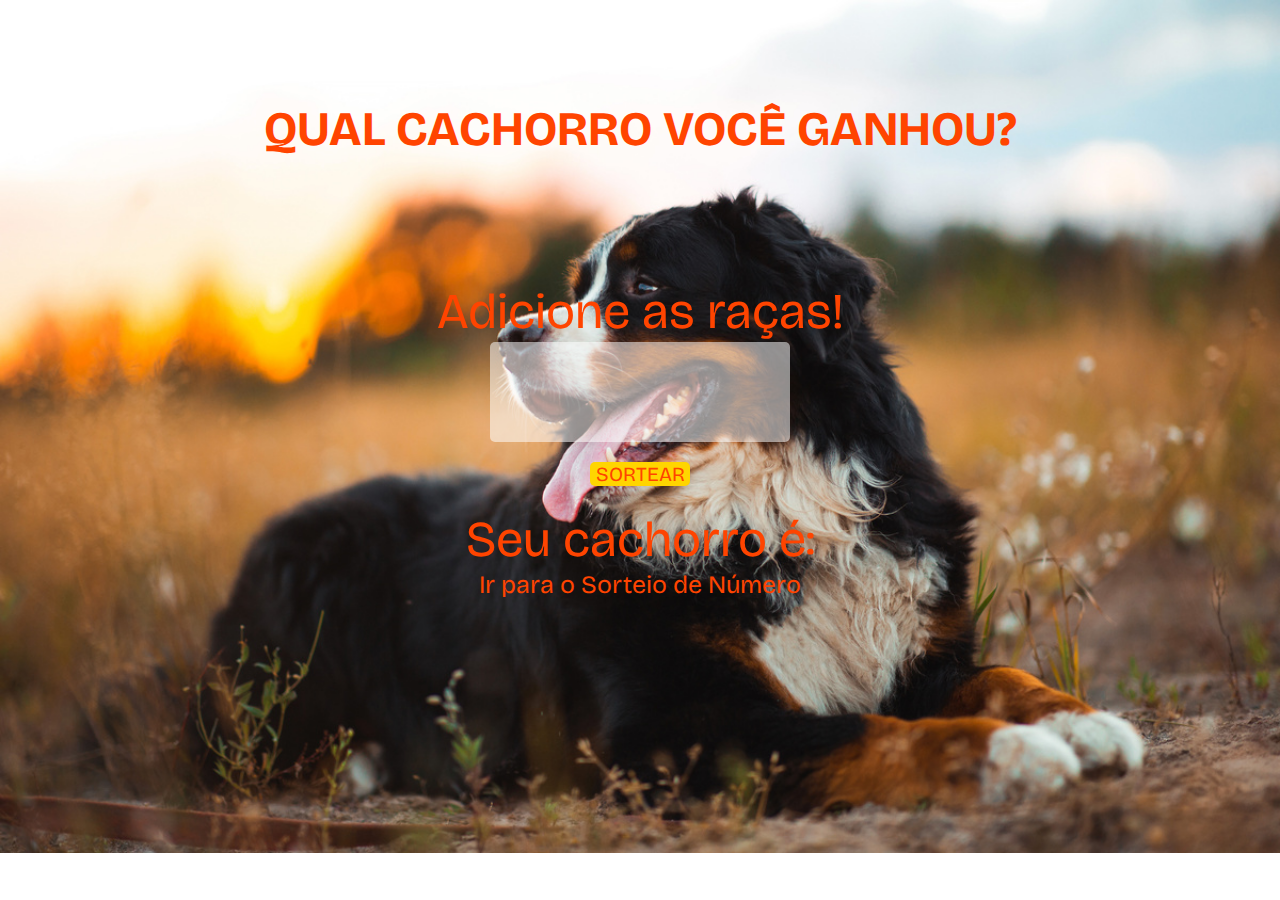
<file: INDEX.HTML>
<!DOCTYPE html>
<html lang="pt-br">
<head>
    <meta charset="UTF-8">
    <title>BlazeDog's</title>
    <link rel="shortcut icon" href="img/Blaze.ico" type="image/x-icon">
    <link rel="stylesheet" href="style.css">
</head>
<body>
    <main class="app">
        <section class="sorteio">
            <div class="container">
                <h2>QUAL CACHORRO VOCÊ GANHOU?</h2>
                <div class="linha"></div>
                <div class="formulario container">
                    <label for="entradaDogs">Adicione as raças!</label>
                    <textarea id="entradaDogs" placeholder="Adicione as raças separados por virgula. ex(Mastim Tibetano,Akita)" onclick="clicar()">
                    </textarea>
                    <button class="sortear">SORTEAR</button>
                </div>
                <div class="resultado">
                    <p>Seu cachorro é:</p>
                </div>
                <div class="fora">
                    <a href="Blaze.html" class="sair">Ir para o Sorteio de Número</a>
                </div>
            </div>
        </section>
    </main>
    <script src="main.js"></script>
    
</body>
</html>
</file>
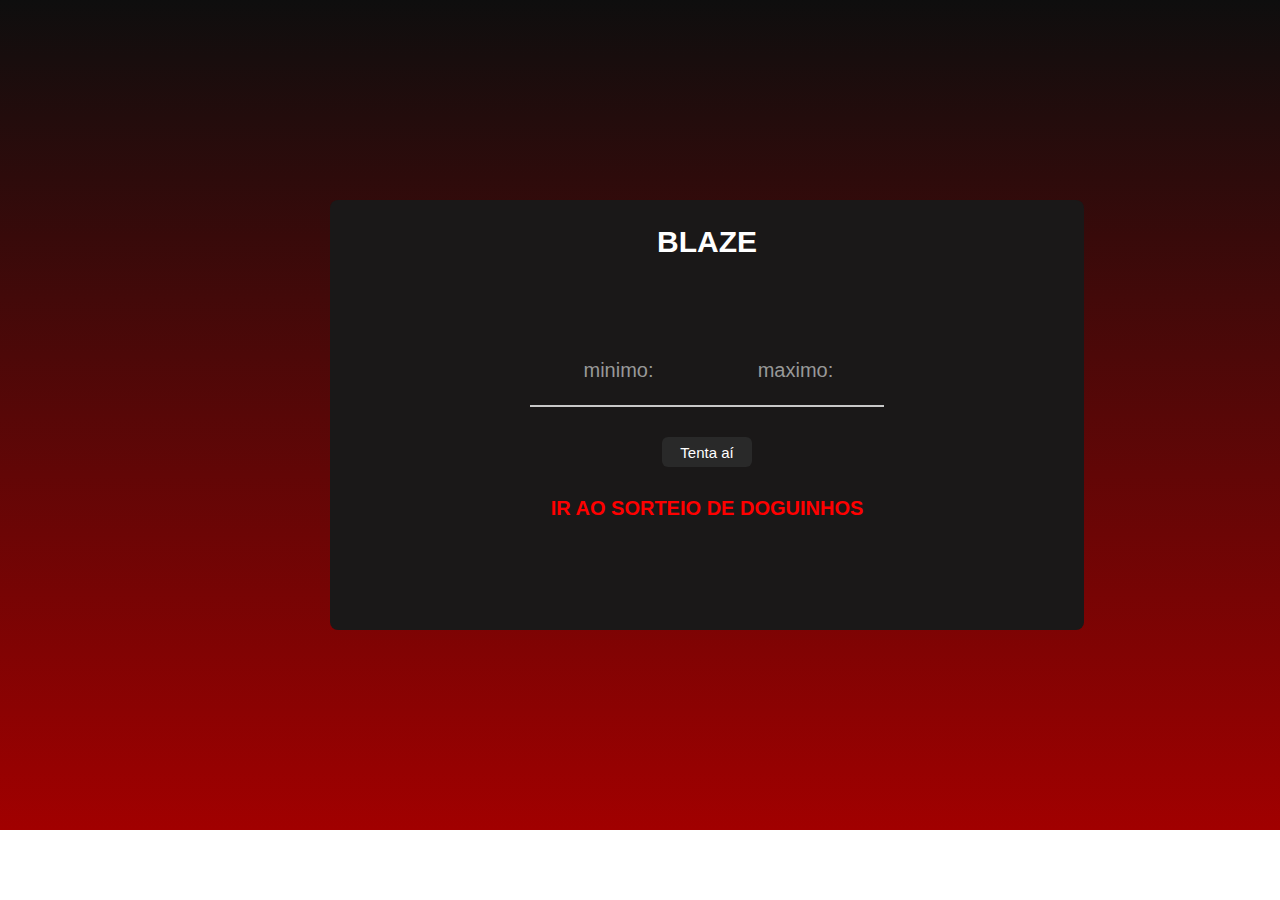
<file: Blaze.html>
<!DOCTYPE html>
<html lang="en">
<head>
    <meta charset="UTF-8">
    <title>BLAZE</title>
    <link rel="shortcut icon" href="img/Blaze.ico" type="image/x-icon">
    <link rel="stylesheet" href="blaze.css">
    
        
</head>
<body>
    <div class="container">
        <div class="blaze">
            <h1 class="texto">BLAZE</h1> 
            <div class="conteudo"
            ><div class="input">
                <div class="entrada">
            <label for="min">minimo:</label>
            <input type="number" id="min" name="min">
        </div>
        <div class="entrada">
            <label for="max">maximo:</label>
            <input type="number" id="max" name="max">
        </div>
    </div>
            
        <div class="botao"><button id="sortear">Tenta aí</button></div>

        

        <div id="resultado"></div>
    </div>
    <div class="dog">
            <a href="index.html" id="dog">IR AO SORTEIO DE DOGUINHOS</a>
        </div>
        </div>
        
    </div>
    <script src="blaze.js"></script>
     
</body>
</html>
</file>
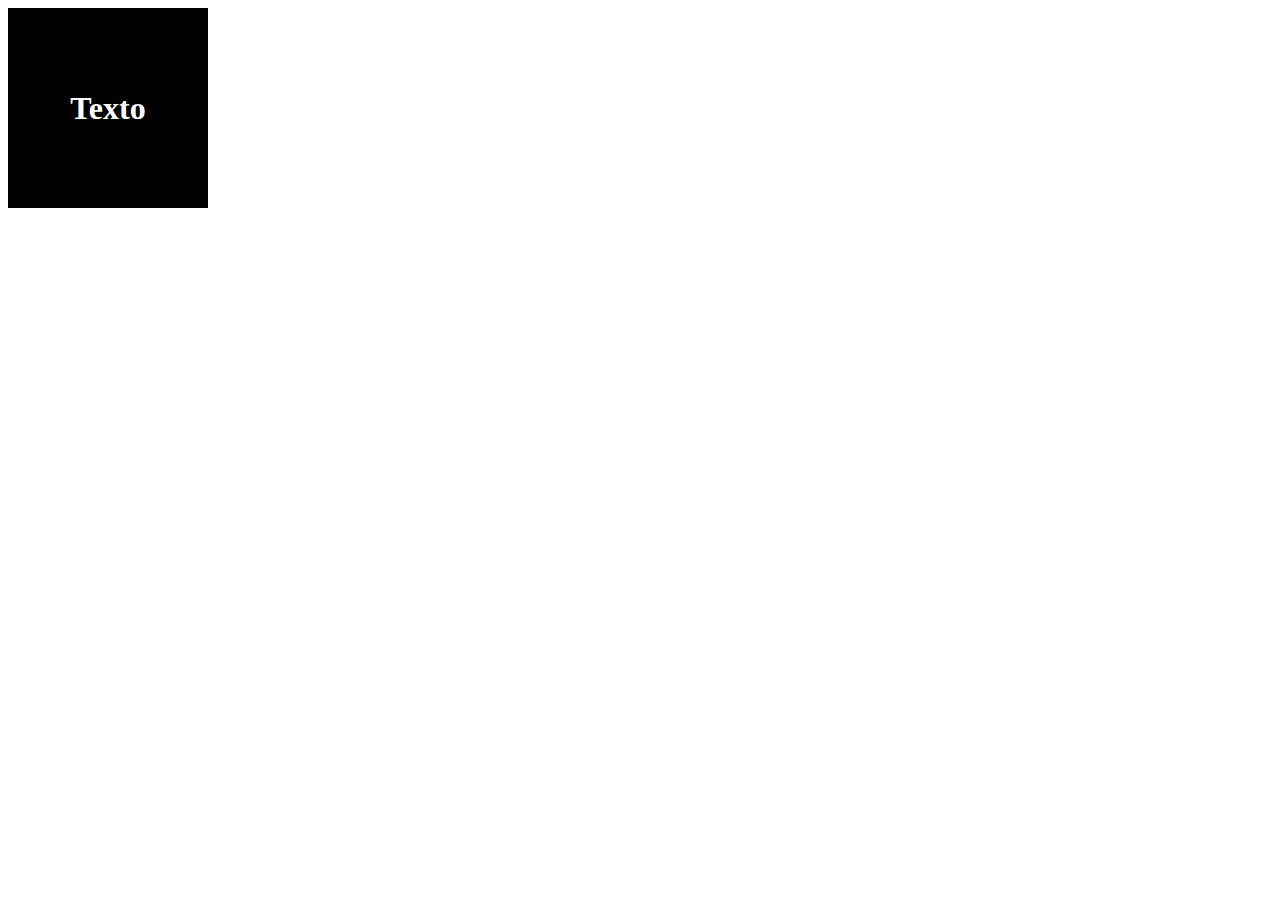
<file: cores.html>
<!DOCTYPE html>
<html lang="en">
<head>
    <meta charset="UTF-8">
    <title>Document</title>
    <style>
        :root{
            --cor:#000;
        }
        #area{
            height: 200px;
            width: 200px;
            background-color: var(--cor);
            display: flex;
            justify-content: center;
            align-items: center;
            
        }
        #texto{
            color: white;
        }
    </style>
</head>
<body>
    <div id="area">
        <h1 id="texto">
            Texto
        </h1>
    </div>
    <script>
        let ref = document.querySelector(':root');
        let refStyle = getComputedStyle(ref);
        let corArea = refStyle.getPropertyValue('--cor');
        let corTexto = document.getElementById('texto');

        if(corArea == '#000'){
            corTexto.style.color = 'white';
        }
        else{
            corTexto.style.color = 'black';
        }
    </script>
    
</body>
</html>
</file>
<file: style.css>
@import url('https://fonts.googleapis.com/css2?family=Bricolage+Grotesque:opsz,wght@10..48,400;10..48,500;10..48,600;10..48,700&family=Open+Sans&display=swap');
/*reset css*/
*{
    border: 0;
    padding: 0;
    margin: 0;
    box-sizing: border-box;
}
    
a{
        text-decoration: none;
}
img {
        width: 100%;
        height: auto;
}
/*fim do reset*/

body{
        background-image: url(img/dogEm4k.jpeg);
        background-repeat: no-repeat;
        background-size: 100%;
        bottom: 0;
        overflow: auto;
        display: flex;
        justify-content: center;
        align-items: center;
}

.container{
        margin-top: 6.25rem;
        display: flex;
        justify-content: center;
        align-items: center;
        height: 31.25rem;
        flex-direction: column;
}
h2{
        font-family: 'Bricolage Grotesque', sans-serif;
        font-size: 3em;
        color: rgb(255, 68, 0);
}
p{
        font-family: 'Bricolage Grotesque', sans-serif;
        font-size: 50px;
        color: rgb(255, 68, 0);
}
label{
        font-family: 'Bricolage Grotesque', sans-serif;
        font-size: 50px;
        color: rgb(255, 68, 0);
}
textarea{
        border-radius: 5px;
        resize: none;
        height: 100px;
        width: 300px;
        background-color: rgba(255, 255, 255, 0.533);
}
textarea:hover{
        background-color: rgb(255, 255, 255);   
        transition: 0.6s; 
}
textarea:not(:hover){ 
        transition: 0.6s; 
}
.sortear{
        font-family: 'Bricolage Grotesque', sans-serif;
        font-size: 20px;
        color: rgb(255, 68, 0); 
        width: 100px;
        border-radius: 5px;
        background-color: rgb(255, 213, 0) ;
        margin-top: 20px;
}
.sortear:hover{
        height: 37px;
        width: 130px;
        transition: 0.8s;
        background-color: rgba(255, 213, 0, 0.802) ;
}
.sortear:not(:hover){
        transition: 0.8s;
}
.sair{
        font-family: 'Bricolage Grotesque', sans-serif;
        font-size: 25px;
        color: rgb(255, 68, 0);
}
.sair:hover{
        font-size: 30px;
        transition: 0.7s;
}
.sair:not(:hover){
        transition: 0.7s;
}
</file>
<file: blaze.css>
/*reset css*/
*{
    border: 0;
    padding: 0;
    margin: 0;
    box-sizing: border-box;
    }
    
    a{
        text-decoration: none;
    }
    img {
        width: 100%;
        height: auto;
    }
    /*fim do reset*/
    .container{
        background-image: linear-gradient(180deg , #0e0e0e,#a10000);
        height: 100%;
        display: flex;
        width: 100%;
        padding: 200px 330px;
        color: white;

    }
    .blaze{
        background-color: #1a1818;
        height: 430px;
        width: 800px;
        border-radius: 8px;
        text-align: center;
    }
    .texto{
        color: white;
        font: 700 30px 'lucida',sans-serif ;
        margin-top: 25px;
    }
    button{
        background-color: #292929;
        color: white;
        width: 90px;
        height: 30px;
        border-radius: 6px;
        font: 300 15px 'lucida',sans-serif ;
    }
    .input{
        display: flex;
        margin: 0 200px;
        font: 300 20px 'lucida',sans-serif ;
     }
     .botao{
        margin-top: 30px;
     }
     #resultado{
        font: 300 15px 'lucida',sans-serif ;
        margin-top: 30px;
     }
     .conteudo{
        margin-top: 100px;
     }
     label{
        color: #989898;
     }
     .input{
        border: 0;
        border-bottom: 2px solid rgb(200,200,200);
     }
     input{
        background-color: #1a1818;
        color: white;
        text-align: center;
        outline: 0;
     }
     #dog{
        font: 700 20px 'lucida',sans-serif ;
        color: rgb(255, 0, 0);
     }
     #dog:hover{
        font-size: 1.5em;
        transition: 0.7s;
        
     }
     #dog:not(:hover){
        transition: 0.7s;
     }
</file>
